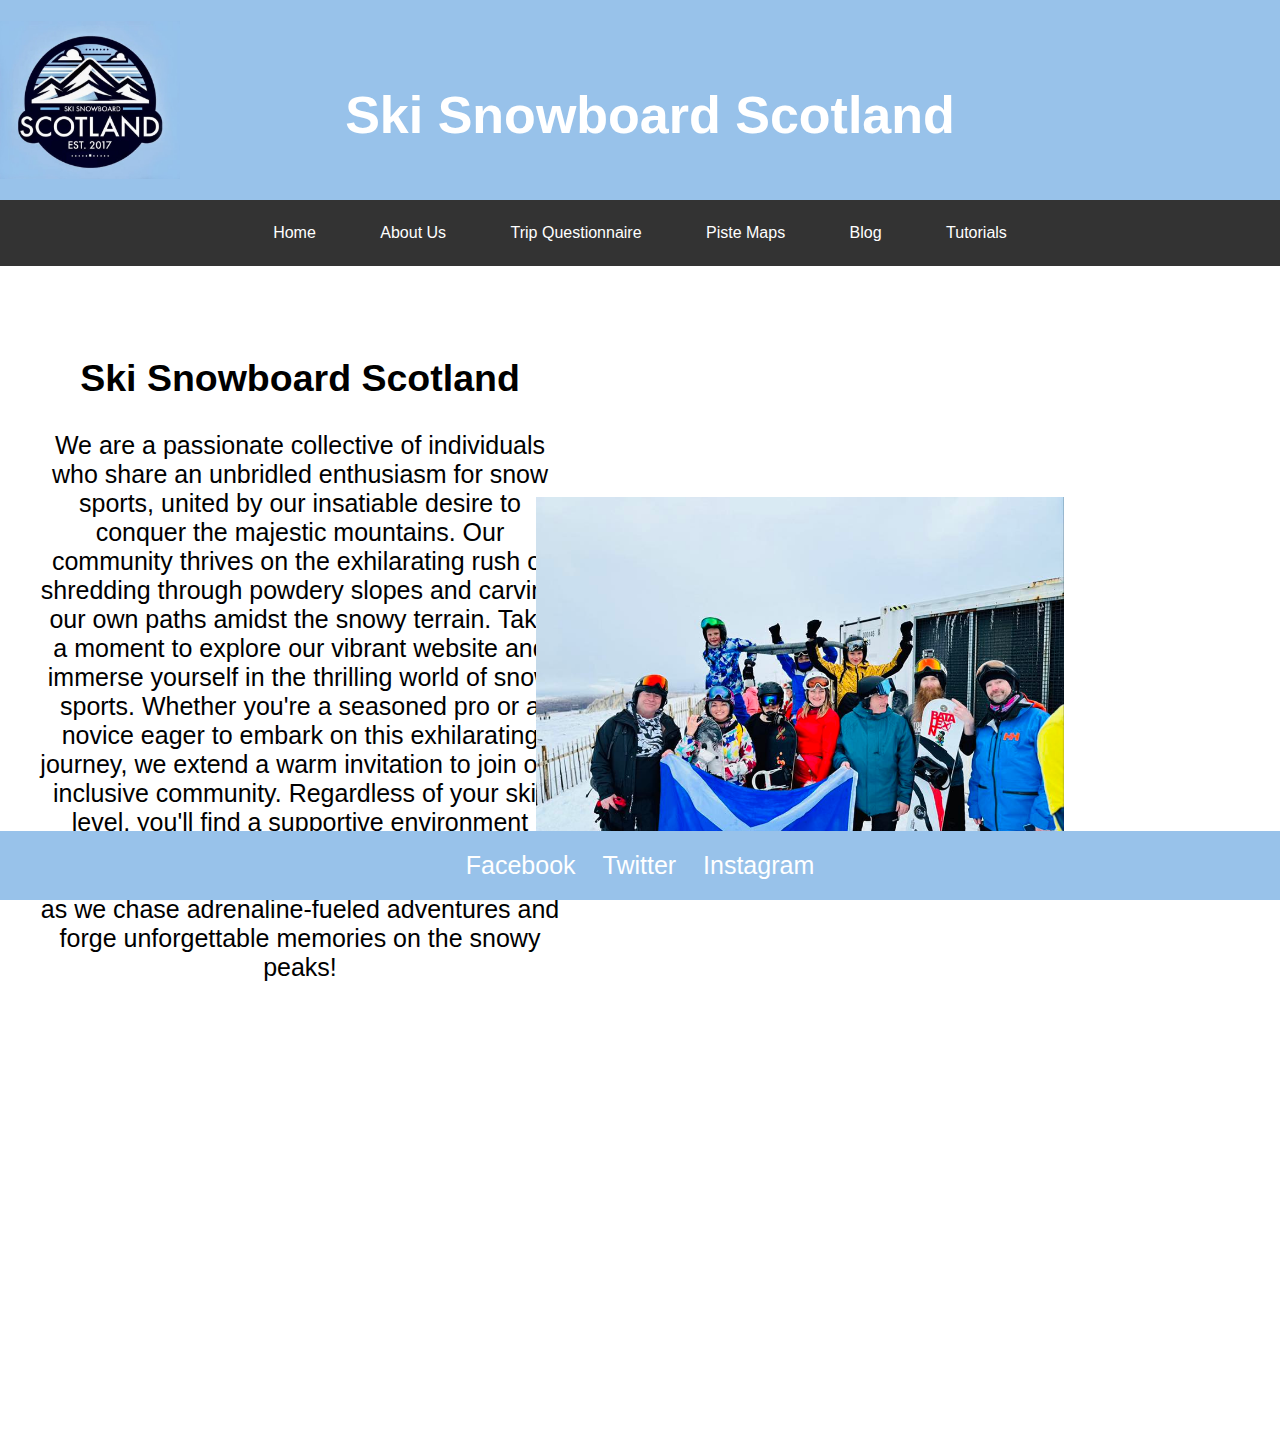
<file: index.html>
<!DOCTYPE html>
<html lang="en">
<head>
    <meta charset="UTF-8">
    <meta name="viewport" content="width=device-width, initial-scale=1.0">
    <title>Original Webpage</title>
    <link rel="stylesheet" type="text/css" href="styles.css"> <!-- This is the link to the styles.css file which contains the header style size, fonts etc -->
</head>
<body>

        <header>
            <h1>Ski Snowboard Scotland</h1>
        </header>
    
        <nav>
            <a href="index.html">Home</a> <!-- navigation links-->
            <a href="about.html">About Us</a>
            <a href="trip.html">Trip Questionnaire</a>
            <a href="pistemaps.html">Piste Maps</a>
            <a href="blog.html">Blog</a>
            <a href="tutorials.html">Tutorials</a>
        </nav>
    
        <div class="text-container"> <!-- sets the size ofthe text container, positon and fomt etc-->
            <div class="content"> <!-- allows the page to scroll depending on the amount of content on the page-->
                <div class="box"> <!-- sets the colour and margin from the top of the page-->
                    <h2>Ski Snowboard Scotland</h2>
                    <p>We are a passionate collective of individuals who share an unbridled enthusiasm for snow sports, 
                        united by our insatiable desire to conquer the majestic mountains. Our community thrives on the exhilarating 
                        rush of shredding through powdery slopes and carving our own paths amidst the snowy terrain. Take a moment 
                        to explore our vibrant website and immerse yourself in the thrilling world of snow sports. Whether you're 
                        a seasoned pro or a novice eager to embark on this exhilarating journey, we extend a warm invitation to join 
                        our inclusive community. Regardless of your skill level, you'll find a supportive environment where every 
                        enthusiast is valued and welcomed with open arms. So, come join us as we chase adrenaline-fueled adventures 
                        and forge unforgettable memories on the snowy peaks!</p>

                </div>
               
            </div>
        </div>

        <div id="image-container"> <!-- image-container in the css file contains dmentions for the image-->
            <img src="glencoe_meet_image.jpg" alt="Glencoe Meet Image"> <!-- image source-->
        </div> 
        
</body>
<div class="footer"> <!-- footer class contains all the css styles for the footer, colour etc-->
    <a href="https://www.facebook.com/groups/1102886316493959" target="_blank">Facebook</a> <!--link which opens external webpage on new tab-->
    <a href="https://twitter.com/" target="">Twitter</a>  <!-- no twitter account as yet -->
    <a href="https://www.instagram.com/">Instagram</a> <!-- no instagram account as yet -->
</div>
</html>
</file>
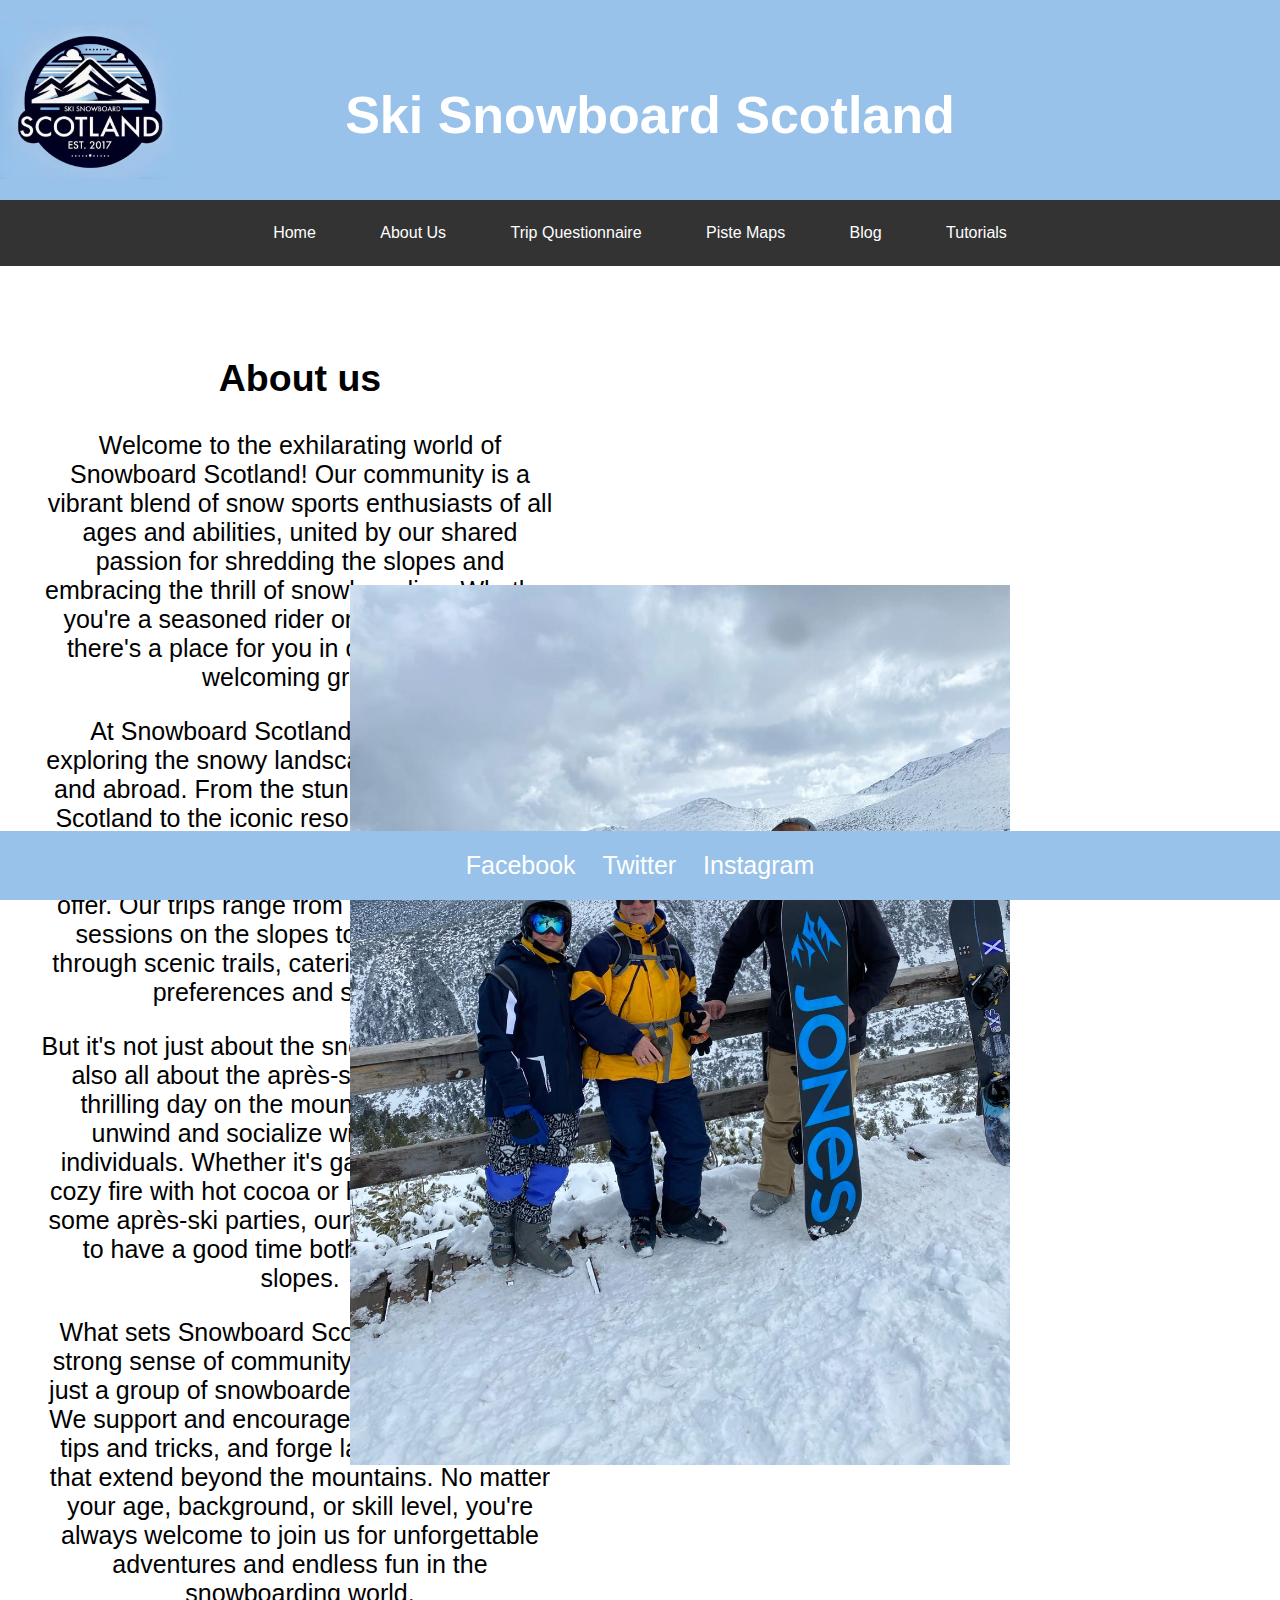
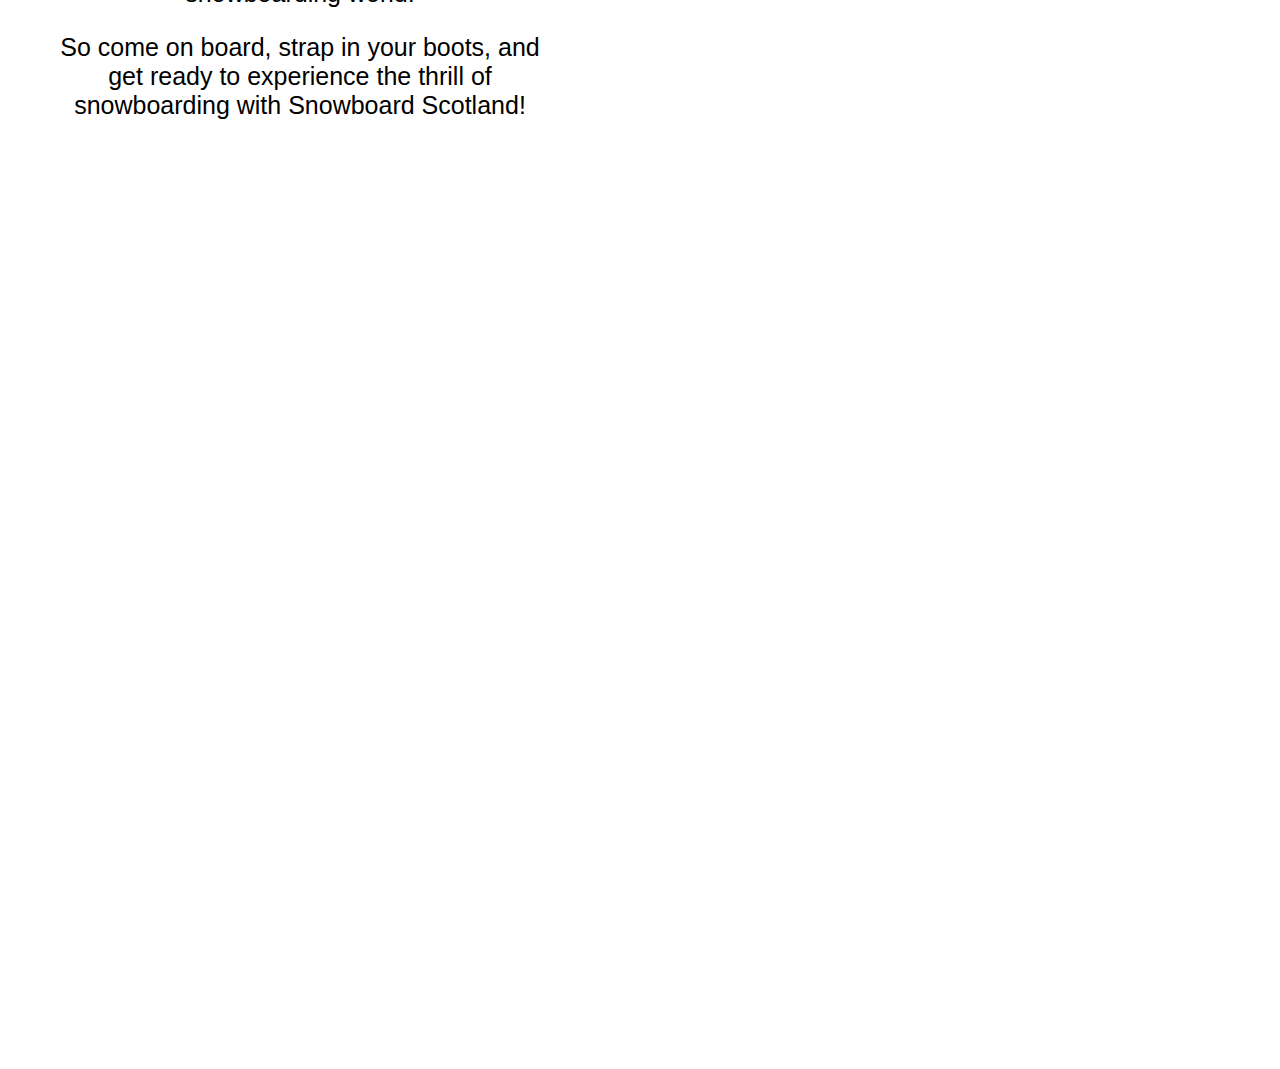
<file: about.html>
<!DOCTYPE html>
<html lang="en">
<head>
    <meta charset="UTF-8">
    <meta name="viewport" content="width=device-width, initial-scale=1.0">
    <title>Original Webpage</title>
    <link rel="stylesheet" type="text/css" href="styles.css"> <!-- This is the link to the styles.css file which contains the header style size, fonts etc -->
</head>
<body>

        <header>
            <h1>Ski Snowboard Scotland</h1>
        </header>
    
        <nav>
            <a href="index.html">Home</a> <!-- navigation links-->
            <a href="about.html">About Us</a>
            <a href="trip.html">Trip Questionnaire</a>
            <a href="pistemaps.html">Piste Maps</a>
            <a href="blog.html">Blog</a>
            <a href="tutorials.html">Tutorials</a>
        </nav>
    
        <div class="text-container"> <!-- sets the size ofthe text container, positon and fomt etc-->
            <div class="content"> <!-- allows the page to scroll depending on the amount of content on the page-->
                <div class="box"> <!-- sets the colour and margin from the top of the page-->

                    <h2>About us</h2>

                    <p>Welcome to the exhilarating world of Snowboard Scotland! Our community is a vibrant blend of snow sports enthusiasts 
                       of all ages and abilities, united by our shared passion for shredding the slopes and embracing the thrill of 
                       snowboarding. Whether you're a seasoned rider or just starting out, there's a place for you in our inclusive and 
                       welcoming group.</p>
                    <p>At Snowboard Scotland, we believe in exploring the snowy landscapes both at home and abroad. From the stunning 
                        mountains of Scotland to the iconic resorts across Europe and beyond, we embark on epic adventures to experience 
                        the best that snowboarding has to offer. Our trips range from adrenaline-fueled sessions on the slopes to 
                        laid-back rides through scenic trails, catering to every rider's preferences and skill level.</p>
                    <p>But it's not just about the snowboarding - we're also all about the après-ski scene! After a thrilling day on the 
                        mountain, we love to unwind and socialize with like-minded individuals. Whether it's gathering around a cozy fire 
                        with hot cocoa or hitting the town for some après-ski parties, our group knows how to have a good time both on 
                        and off the slopes.</p>
                    <p>What sets Snowboard Scotland apart is our strong sense of community. We're more than just a group of 
                        snowboarders - we're a family. We support and encourage each other, share tips and tricks, and forge 
                        lasting friendships that extend beyond the mountains. No matter your age, background, or skill level, 
                        you're always welcome to join us for unforgettable adventures and endless fun in the snowboarding world.</p>
                    <p>So come on board, strap in your boots, and get ready to experience the thrill of snowboarding with 
                        Snowboard Scotland!</p>
                </div>
               
            </div>
        </div>

        <div style="float: right; position: relative; top: -1200px;">  <!--due to image being diffent size, the image-container class wasnt used and styled directly into HTML code-->
            <img src="image4.jpg" alt="Station rest" style="width: 55%; height:auto;"> 
        </div> 
</body>
<div class="footer"> <!-- footer class contains all the css styles for the footer, colour etc-->
    <a href="https://www.facebook.com/groups/1102886316493959" target="_blank">Facebook</a>
    <a href="https://twitter.com/" target="">Twitter</a>
    <a href="https://www.instagram.com/">Instagram</a>
</div>
</html>
</file>
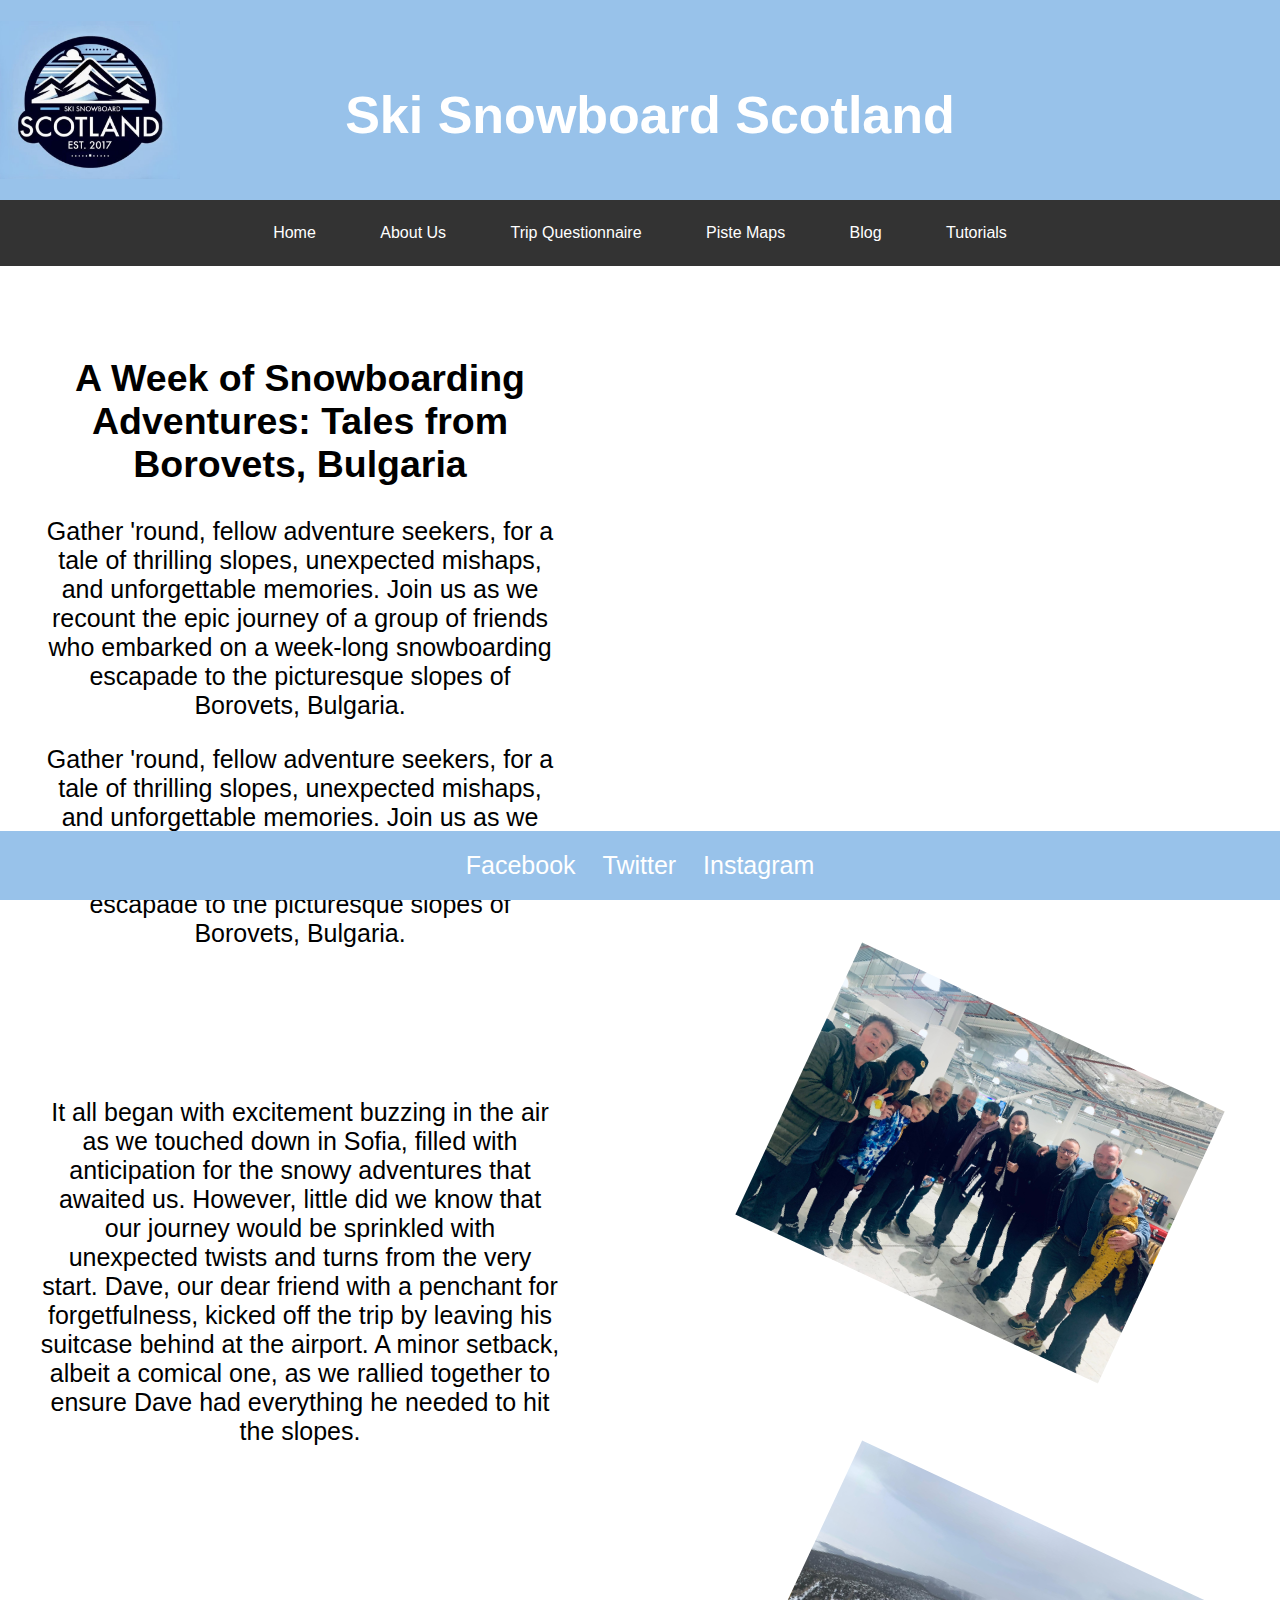
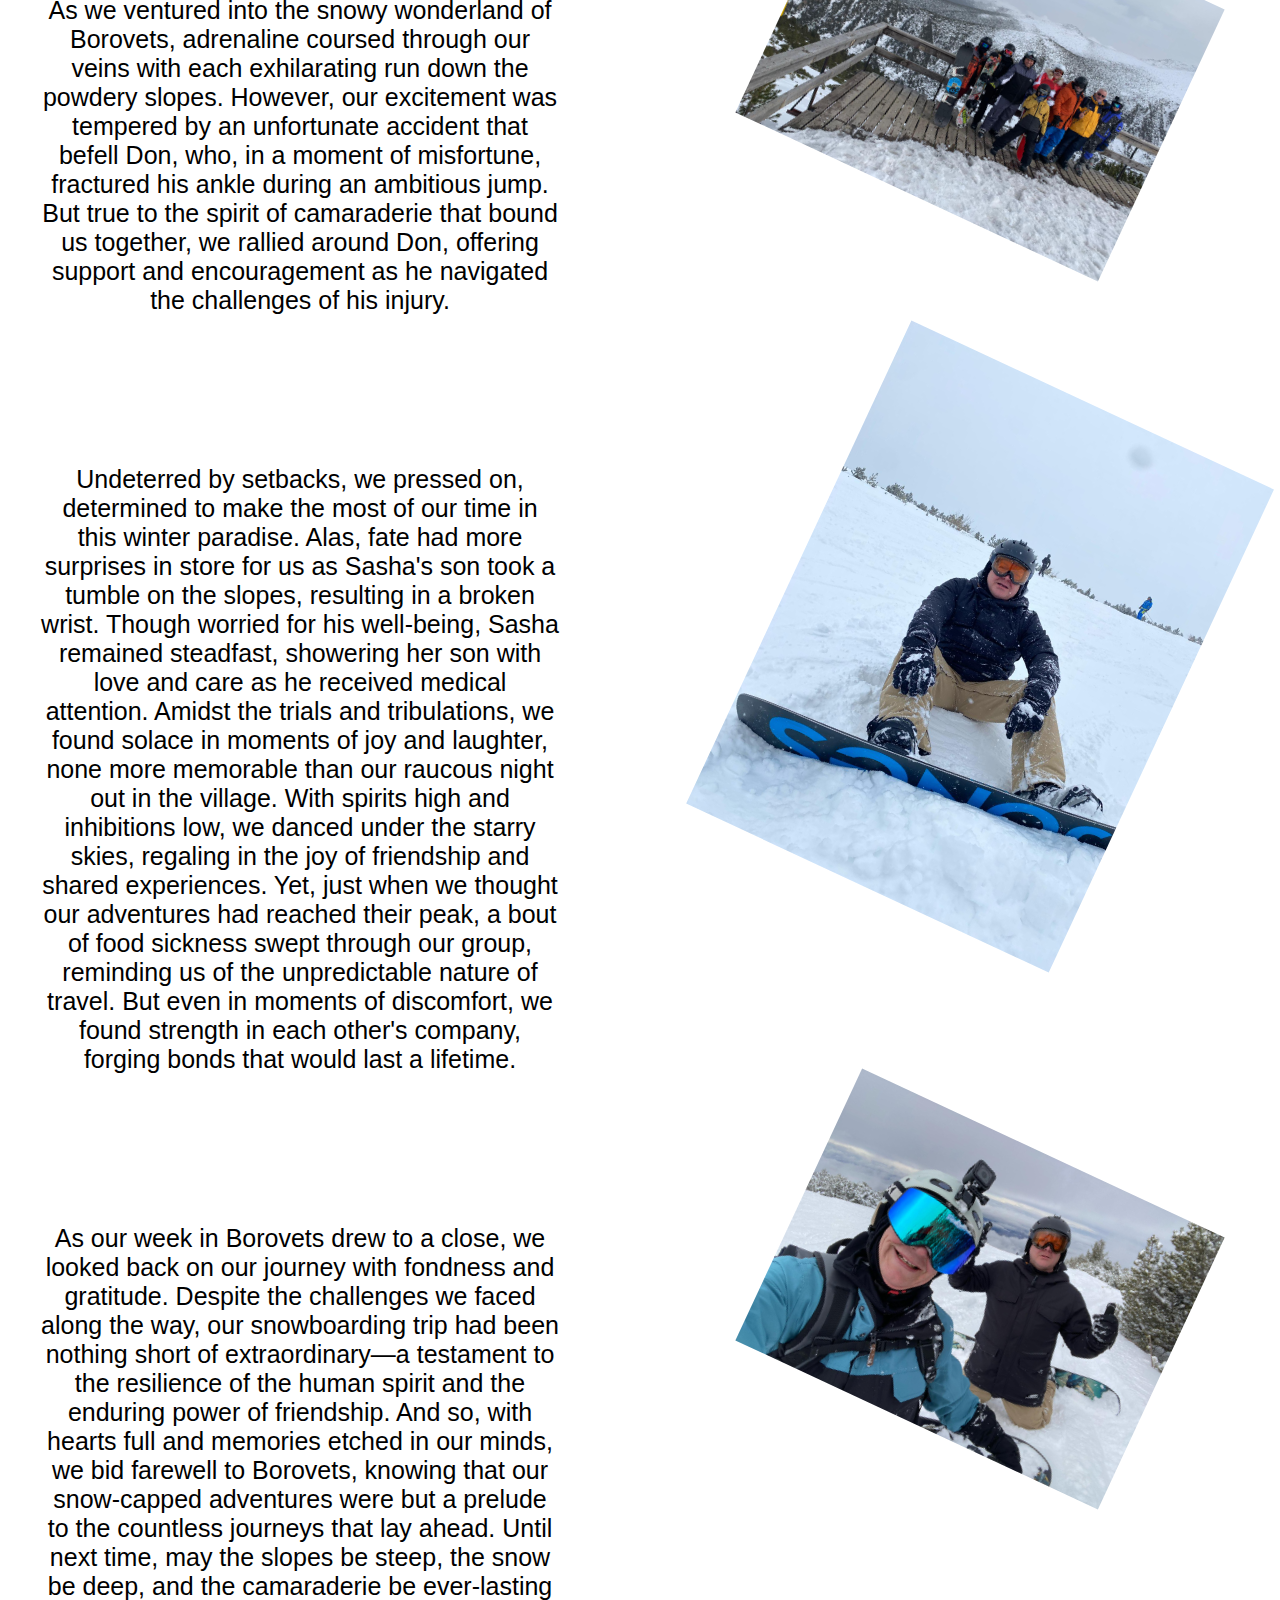
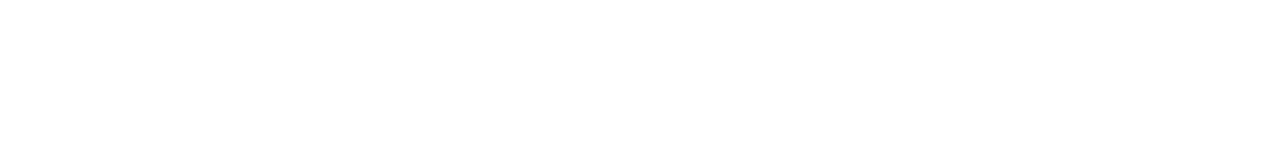
<file: blog.html>
<!DOCTYPE html>
<html lang="en">
<head>
    <meta charset="UTF-8">
    <meta name="viewport" content="width=device-width, initial-scale=1.0">
    <title>Original Webpage</title>
    <link rel="stylesheet" type="text/css" href="styles.css"> <!-- This is the link to the styles.css file-->
    <link rel="stylesheet" type="text/css" href="blogstyles.css"> <!-- This is the link to the blogstyles.css file-->
</head>

<body>

<header>
    <h1>Ski Snowboard Scotland</h1>
</header>

<nav>
    <a href="index.html">Home</a> <!-- navigation links-->
    <a href="AboutUs.html">About Us</a>
    <a href="trip.html">Trip Questionnaire</a>
    <a href="pistemaps.html">Piste Maps</a>
    <a href="blog.html">Blog</a>
    <a href="tutorials.html">Tutorials</a>
</nav>

<div class="text-container"> <!-- sets the size ofthe text container, positon and fomt etc-->
    <div class="content"> <!-- allows the page to scroll depending on the amount of content on the page-->
        <div class="box"> <!-- sets the colour and margin from the top of the page-->

            <h2>A Week of Snowboarding Adventures: Tales from Borovets, Bulgaria</h2>
            <p>
                Gather 'round, fellow adventure seekers, for a tale of thrilling slopes, unexpected mishaps, and unforgettable memories. 
                Join us as we recount the epic journey of a group of friends who embarked on a week-long snowboarding escapade to the picturesque slopes of Borovets, Bulgaria.
            </p>
            <p>Gather 'round, fellow adventure seekers, for a tale of thrilling slopes, unexpected mishaps, and unforgettable memories. Join us as we recount the epic 
                journey of a group of friends who embarked on a week-long snowboarding escapade to the picturesque slopes of Borovets, Bulgaria.</p>
        </div>
    </div>
</div>


<img src="image1.jpg" alt="Image 1" width="400px" height="auto" class="rotated-image"> <!--Image which uses inline styling incorporating the "rotated-image" class-->

<div class="text-container">
    <div class="content">
        <div class="box">
            <p>It all began with excitement buzzing in the air as we touched down in Sofia, filled with anticipation for the snowy 
                adventures that awaited us. However, little did we know that our journey would be sprinkled with unexpected twists and 
                turns from the very start. Dave, our dear friend with a penchant for forgetfulness, kicked off the trip by leaving his 
                suitcase behind at the airport. A minor setback, albeit a comical one, as we rallied together to ensure Dave had 
                everything he needed to hit the slopes.</p>
        </div>
    </div>
</div>


    <img src="image2.jpg" alt="Image 2" width="400px" height="auto" class="rotated-image">


<div class="text-container">
    <div class="content">
        <div class="box">
            <p>As we ventured into the snowy wonderland of Borovets, adrenaline coursed through our veins with each exhilarating run 
                down the powdery slopes. However, our excitement was tempered by an unfortunate accident that befell Don, who, 
                in a moment of misfortune, fractured his ankle during an ambitious jump. But true to the spirit of camaraderie that 
                bound us together, we rallied around Don, offering support and encouragement as he navigated the challenges of 
                his injury.</p>
        </div>
    </div>
</div>


    <img src="image3.jpg" alt="Image 3" width="400px" height="auto" class="rotated-image">


<div class="text-container">
    <div class="content">
        <div class="box">
            <p>Undeterred by setbacks, we pressed on, determined to make the most of our time in this winter paradise. 
                Alas, fate had more surprises in store for us as Sasha's son took a tumble on the slopes, resulting in a broken wrist. 
                Though worried for his well-being, Sasha remained steadfast, showering her son with love and care as he received medical 
                attention. Amidst the trials and tribulations, we found solace in moments of joy and laughter, none more memorable than our raucous 
                night out in the village. With spirits high and inhibitions low, we danced under the starry skies, regaling in the joy 
                of friendship and shared experiences. Yet, just when we thought our adventures had reached their peak, a bout of food 
                sickness swept through our group, reminding us of the unpredictable nature of travel. But even in moments of discomfort, 
                we found strength in each other's company, forging bonds that would last a lifetime.</p>
        </div>
    </div> 
</div>


    <img src="image5.jpg" alt="Image 5" width="400px" height="auto" class="rotated-image">


<div class="text-container">
    <div class="content">
        <div class="box">
            <p>As our week in Borovets drew to a close, we looked back on our journey with fondness and gratitude. 
                Despite the challenges we faced along the way, our snowboarding trip had been nothing short of extraordinary—a testament 
                to the resilience of the human spirit and the enduring power of friendship. And so, with hearts full and memories etched 
                in our minds, we bid farewell to Borovets, knowing that our snow-capped adventures were but a prelude to the countless 
                journeys that lay ahead. Until next time, may the slopes be steep, the snow be deep, and the camaraderie be ever-lasting</p>
        </div>
    </div>
</div>

<div class="footer"> <!-- footer class contains all the css styles for the footer, colour etc-->
    <a href="https://www.facebook.com/groups/1102886316493959" target="_blank">Facebook</a>
    <a href="https://twitter.com/" target="_blank">Twitter</a>
    <a href="https://www.instagram.com/" target="_blank">Instagram</a>
</div>
<div style="height: 100px;"></div> <!-- This controls the amount of whitespace allowed through scrolling -->
</body>
</html>
</file>
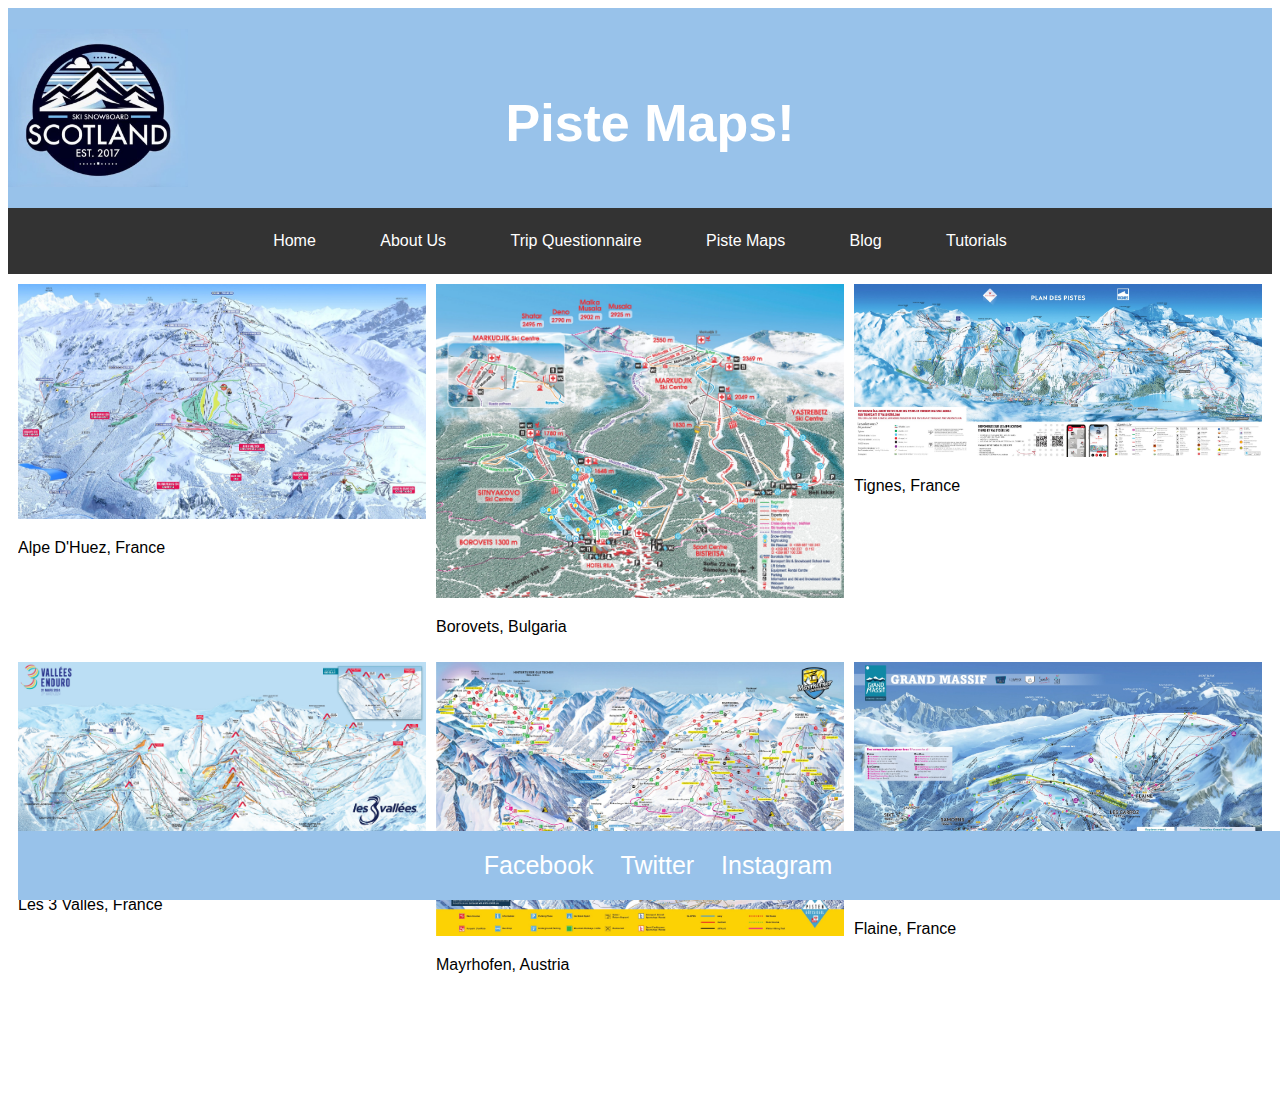
<file: pistemaps.html>
<!DOCTYPE html>
<html lang="en">
<head>
    <meta charset="UTF-8">
    <meta name="viewport" content="width=device-width, initial-scale=1.0">
    <title>Image Gallery</title>
    <link rel="stylesheet" href="pistemapsstyle.css"> <!-- This is the link to the pistemapsstyles.css file-->
</head>
<body>
    <header>
        <h1>Piste Maps!</h1>
    </header>
    <nav>
        <a href="index.html">Home</a> <!-- navigation links-->
        <a href="about.html">About Us</a>
        <a href="trip.html">Trip Questionnaire</a>
        <a href="pistemaps.html">Piste Maps</a>
        <a href="blog.html">Blog</a>
        <a href="tutorials.html">Tutorials</a>
    </nav>

    <div class="image-grid"> <!-- creates a 3 x 3 group formation to dispaly images-->
        <div class="image-item"> <!-- hides any overflow of the image over the element -->
            <img src="Alpe-d'Huez-Piste-Ski-Map-2024.jpg" alt="Alpe D'Huez" onclick="expandImage(this)"> <!-- displays the image from the img src, the Javascipt expandImage(this) function is used to expandf the image-->
            <p>Alpe D'Huez, France</p>   
        </div>
        <div class="image-item">
            <img src="BorovetsMap-2019.jpg" alt="Borovets" onclick="expandImage(this)">
            <p>Borovets, Bulgaria</p> 
        </div>
        <div class="image-item">
            <img src="Tignes-Ski-Trail-Map-2023.jpg" alt="Tignes" onclick="expandImage(this)">
            <p>Tignes, France</p> 
        </div>
        <div class="image-item">
            <img src="Three-Valleys-Pistes-Map-2024.jpg" alt="Les 3 Valles" onclick="expandImage(this)">
            <p>Les 3 Valles, France</p> 
        </div>
        <div class="image-item">
            <img src="Mayrhofen-Piste-Ski-Map-2024.jpg" alt="Mayrhofen" onclick="expandImage(this)">
            <p>Mayrhofen, Austria</p> 
        </div>
        <div class="image-item">
            <img src="Le-Grand-Massif-Ski-Trail-Map-2019.jpg" alt="Flaine" onclick="expandImage(this)">
            <p>Flaine, France</p> 
    </div>

    <div id="imageModal" class="modal"> <!-- The Modal functions allow the images to be exanded when clicked on and closed, these are fixed sizes due to Modal being used-->
        <span class="close" onclick="closeModal()">&times;</span>
        <img id="expandedImage" class="expanded-image">
    </div>

    <script>
        function expandImage(img) {
            var modal = document.getElementById("imageModal");
            var modalImg = document.getElementById("expandedImage");
            modal.style.display = "block";
            modalImg.src = img.src;
        }

        function closeModal() {
            var modal = document.getElementById("imageModal");
            modal.style.display = "none";
        }
    </script>

    <div style="height: 100px;"></div><!-- This controls the amount of whitespace allowed through scrolling -->

</body>
<div class="footer"> <!-- footer class contains all the css styles for the footer, colour etc-->
    <a href="https://www.facebook.com/groups/1102886316493959" target="_blank">Facebook</a>
    <a href="https://twitter.com/" target="_blank">Twitter</a>
    <a href="https://www.instagram.com/" target="_blank">Instagram</a>
</div>
</html>
</file>
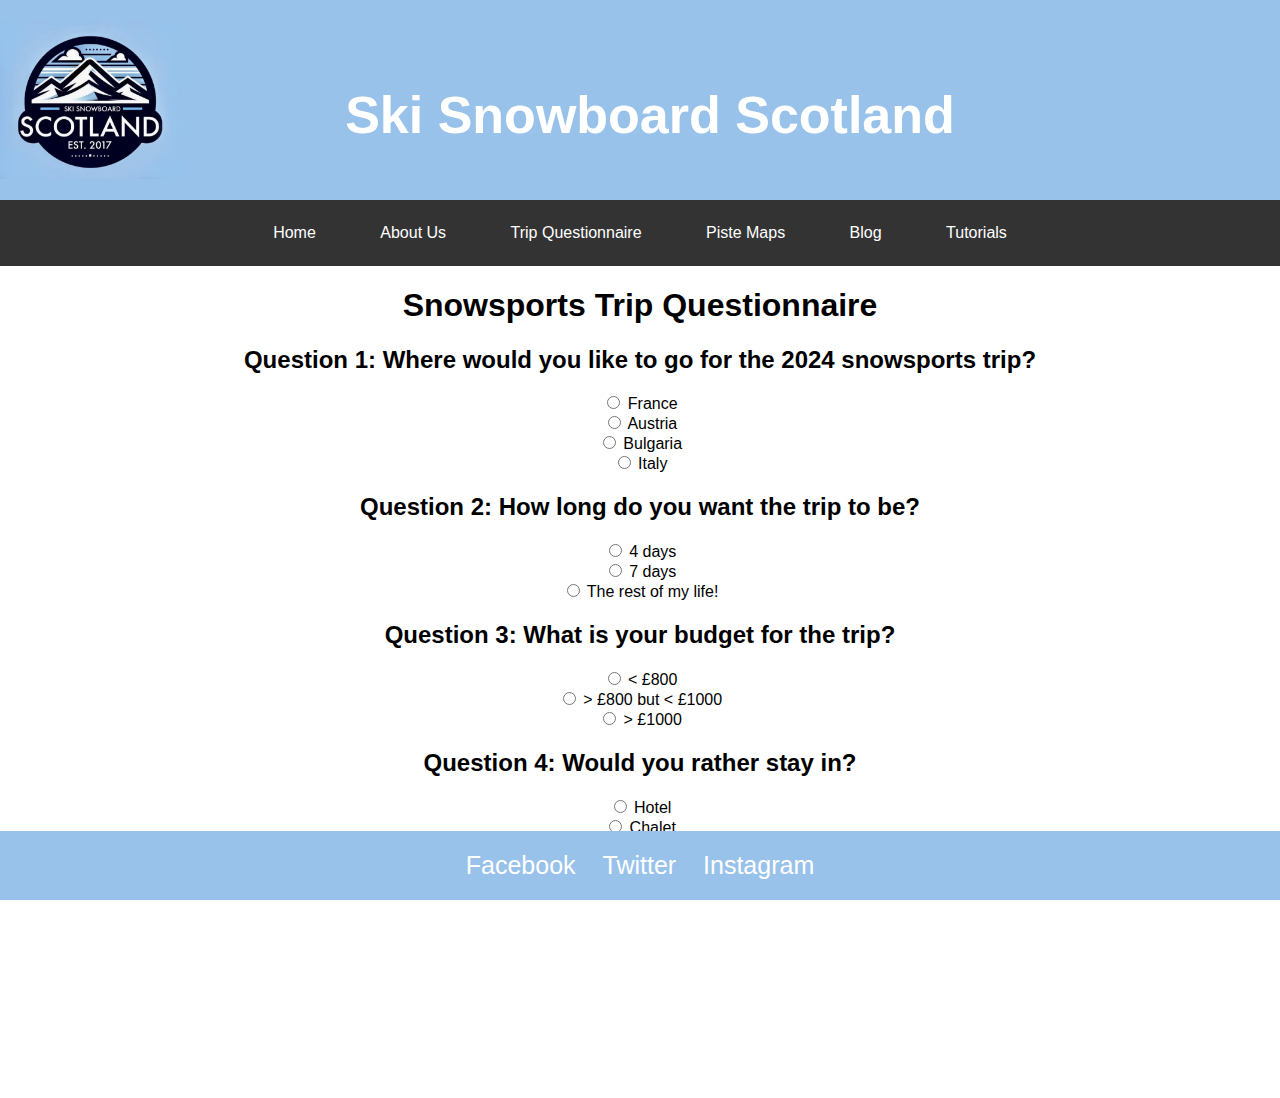
<file: trip.html>
<!DOCTYPE html>
<html lang="en">
<head>
    <meta charset="UTF-8">
    <meta name="viewport" content="width=device-width, initial-scale=1.0">
    <title>Original Webpage</title>
    <link rel="stylesheet" type="text/css" href="styles.css"> <!-- This is the link to the styles.css file which contains the header style size, fonts etc -->
</head>
<body>

    <header>
        <h1>Ski Snowboard Scotland</h1>
    </header>
    <nav>
        <a href="index.html">Home</a> <!-- navigation links-->
        <a href="about.html">About Us</a>
        <a href="trip.html">Trip Questionnaire</a>
        <a href="pistemaps.html">Piste Maps</a>
        <a href="blog.html">Blog</a>
        <a href="tutorials.html">Tutorials</a>
    </nav>
    <h1>Snowsports Trip Questionnaire</h1>

    <div id="questionnaire"> <!--This is the questionnaire which incorporates JavaScript-->

        <h2>Question 1: Where would you like to go for the 2024 snowsports trip?</h2>
        <input type="radio" name="destination" value="France"> France<br> <!-- states that a radio button is pressed, "destination" is the variable and "France" is the value", these change depending on the value below-->
        <input type="radio" name="destination" value="Austria"> Austria<br>
        <input type="radio" name="destination" value="Bulgaria"> Bulgaria<br>
        <input type="radio" name="destination" value="Italy"> Italy<br>

        <h2>Question 2: How long do you want the trip to be?</h2>
        <input type="radio" name="duration" value="4 days"> 4 days<br>
        <input type="radio" name="duration" value="7 days"> 7 days<br>
        <input type="radio" name="duration" value="Rest of my life"> The rest of my life!<br>

        <h2>Question 3: What is your budget for the trip?</h2>
        <input type="radio" name="budget" value="< £800"> &lt; £800<br>
        <input type="radio" name="budget" value=">£800 but < £1000"> &gt; £800 but &lt; £1000<br>
        <input type="radio" name="budget" value=">£1000"> &gt; £1000<br>

        <h2>Question 4: Would you rather stay in?</h2>
        <input type="radio" name="accommodation" value="Hotel"> Hotel<br>
        <input type="radio" name="accommodation" value="Chalet"> Chalet<br>
        <input type="radio" name="accommodation" value="AirBnB"> AirBnB<br>
        <input type="radio" name="accommodation" value="Just stay in the bar!"> Just stay in the bar!<br>

        <button onclick="submitAnswers()">Submit</button> <!-- The sumbitAnswers() function stores the answers in the variable "answers" when the submit button is pressed -->
    </div>                                                
    
    <div id="answers"></div> 

    <script> 
        function submitAnswers() { 
            const answers = {
                destination: document.querySelector('input[name="destination"]:checked').value,
                duration: document.querySelector('input[name="duration"]:checked').value,
                budget: document.querySelector('input[name="budget"]:checked').value,
                accommodation: document.querySelector('input[name="accommodation"]:checked').value
            };   
            
            displayAnswers(answers);  /*the displayanswers() function displays the results*/
            
            
            document.getElementById('answers').scrollIntoView({ behavior: 'smooth' }); /*this allows the page to scroll to see the results*/
        }

        function displayAnswers(answers) {
            const answersDiv = document.getElementById('answers');
            answersDiv.innerHTML = "<h2>Your Answers:</h2>";
            for (const [question, answer] of Object.entries(answers)) {
                answersDiv.innerHTML += `<p><strong>${question}:</strong> ${answer}</p>`;
            }
        }
    </script>

<div class="footer"> <!-- footer class contains all the css styles for the footer, colour etc-->
    <a href="https://www.facebook.com/groups/1102886316493959" target="_blank">Facebook</a>
    <a href="https://twitter.com/" target="_blank">Twitter</a>
    <a href="https://www.instagram.com/" target="_blank">Instagram</a>
</div>

    
    <div style="height: 200px;"> <!-- This reduces the whitepspace at he bottom of the page-->
    </div> 
</body>
</html>
</file>
<file: styles.css>
body {
    margin: 0;
    font-family: 'Gill Sans', 'Gill Sans MT', Calibri, 'Trebuchet MS', sans-serif;
    text-align: center;
}

header {
    background-color: #98C2EA;
    padding: 50px 0 20px 20px; /* Adjusts the padding to the left for the image */
    text-align: center; 
    color: white;
    background-image: url('ski_snowboard_logo.jpg'); /* Adds the background image */
    background-repeat: no-repeat;
    background-position: left center; /* Position the image on the left */
    background-size: 180px;
    font-size: 26px;
    font-family: 'Gill Sans', 'Gill Sans MT', Calibri, 'Trebuchet MS', sans-serif;

}

.header-content {
    display: flex; /* Uses the flexbox layout */
    align-items: center; /* Center align items vertically */
    justify-content: center; /* Center align items horizontally */
    
}

.header-text {
    font-size: 50px; /* Change the font size of additional text within the header */
    font-family:'Gill Sans MT'; /* Change the font family */
    color: #333; /* Change the text color */
}
nav {
    background-color: #333;
    overflow: hidden;
    text-align: center;
}

nav a {
    float:center;
    display: inline-block;
    color: white;
    text-align: left;
    padding: 14px 20px;
    text-decoration: none;
    margin: 10px;
}

nav a:hover {
    background-color: #ddd;
    color: black;
}

.content {
    padding: 20px;
    overflow-y: auto;
}

.box {
    background-color: white;
    padding: 20px;
    margin-top: 20px;
}

.text-container {
    max-width: 600px; /* Set maximum width for the text container */
    margin: 0 left; /* Center align the text container */
    padding: 0px; /* Add padding to the text container */
    box-sizing: border-box; /* Include padding in the total width */
    font-family: 'Gill Sans', 'Gill Sans MT', Calibri, 'Trebuchet MS', sans-serif;
    font-size: 25px;
}

#image-container {
    float: right;
    position: relative;
    top: -550px;
}

#image-container img {
    width: 55%;
    height: auto;
}

.footer {
    background-color: #98C2EA;
    color: white;
    text-align: center;
    padding: 20px 0;
    position: fixed;
    bottom: 0;
    width: 100%;
    font-family: 'Gill Sans', 'Gill Sans MT', Calibri, 'Trebuchet MS', sans-serif;
    font-size: 25px;
}

.footer a {
    color: white;
    text-decoration: none;
    margin: 0 10px;
}

.footer a:hover {
    text-decoration: underline;
}
</file>
<file: blogstyles.css>
.content {
    max-width: 800px;
    margin: 0 auto;
    padding: 20px;
}

img {
    float: right;
    margin: 0 0 20px 20px; /* Adjust margin as needed */
    transform: rotate(45deg); /* Rotate the image by 45 degrees */
}

.rotated-image {
    transform: rotate(25deg); /* Rotates the inputed image by 45 degrees */
    float: right;
    margin-left: 20px;
    margin-right: 100px;
    margin-bottom: 20px;
}
</file>
<file: pistemapsstyle.css>
body {
    font-family: 'Gill Sans', 'Gill Sans MT', Calibri, 'Trebuchet MS', sans-serif;
}

header {
    background-color: #98C2EA;
    padding: 50px 0 20px 20px; /* Adjust left padding for the image */
    text-align: center;
    color: white;
    background-image: url('ski_snowboard_logo.jpg'); /* Add background image */
    background-repeat: no-repeat;
    background-position: left center; /* Position the image on the left */
    background-size: 180px;
    font-size: 26px;
    font-family: 'Gill Sans', 'Gill Sans MT', Calibri, 'Trebuchet MS', sans-serif
}

.header-content {
    display: flex; /* Use flexbox layout */
    align-items: center; /* Center align items vertically */
    justify-content: center; /* Center align items horizontally */
}

.header-text {
    font-size: 50px; /* Change the font size of additional text within the header */
    font-family:'Gill Sans MT'; /* Change the font family */
    color: #333; /* Change the text color */
}

nav {
    background-color: #333;
    overflow: hidden;
    text-align: center;
}

nav a {
    /*float:center;*/
    display: inline-block;
    color: white;
    text-align: left;
    padding: 14px 20px;
    text-decoration: none; /*removes unerlines on the links*/
    margin: 10px;
}

nav a:hover {
    background-color: #ddd;
    color: black;
}

.image-grid {
    display: grid;
    grid-template-columns: repeat(auto-fill, minmax(200px, 1fr));
    grid-gap: 10px;
    padding: 10px;
}

.image-item {
    overflow: hidden;
}

.image-item img {
    width: 100%;
    height: auto;
    cursor: pointer;
    transition: transform 0.2s ease;
}

.image-item img:hover {
    transform: scale(1.1);
}

.modal {
    display: none;
    position: fixed;
    z-index: 1;
    padding-top: 50px;
    left: 0;
    top: 0;
    width: 100%;
    height: 100%;
    background-color: rgba(0, 0, 0, 0.9);
}

.modal-content {
    margin: auto;
    display: block;
    max-width: 800px;
}

.close {
    color: #fff;
    font-size: 30px;
    font-weight: bold;
    position: absolute;
    top: 10px;
    right: 25px;
    cursor: pointer;
}

.close:hover,
.close:focus {
    color: #999;
    text-decoration: none;
    cursor: pointer;
}

.expanded-image {
    display: block;
    margin: auto;
    max-width: 80%;
    max-height: 80%;
}
.image-grid {
    display: grid;
    grid-template-columns: repeat(3, 1fr); /* Set 3 columns */
    grid-gap: 10px;
    padding: 10px;
}

.footer {
    background-color: #98C2EA;
    color: white;
    text-align: center;
    padding: 20px 0;
    position: fixed;
    bottom: 0;
    width: 100%;
    font-family: 'Gill Sans', 'Gill Sans MT', Calibri, 'Trebuchet MS', sans-serif;
    font-size: 25px;
}

.footer a {
    color: white;
    text-decoration: none;
    margin: 0 10px;
}

.footer a:hover {
    text-decoration: underline;
}
</file>
